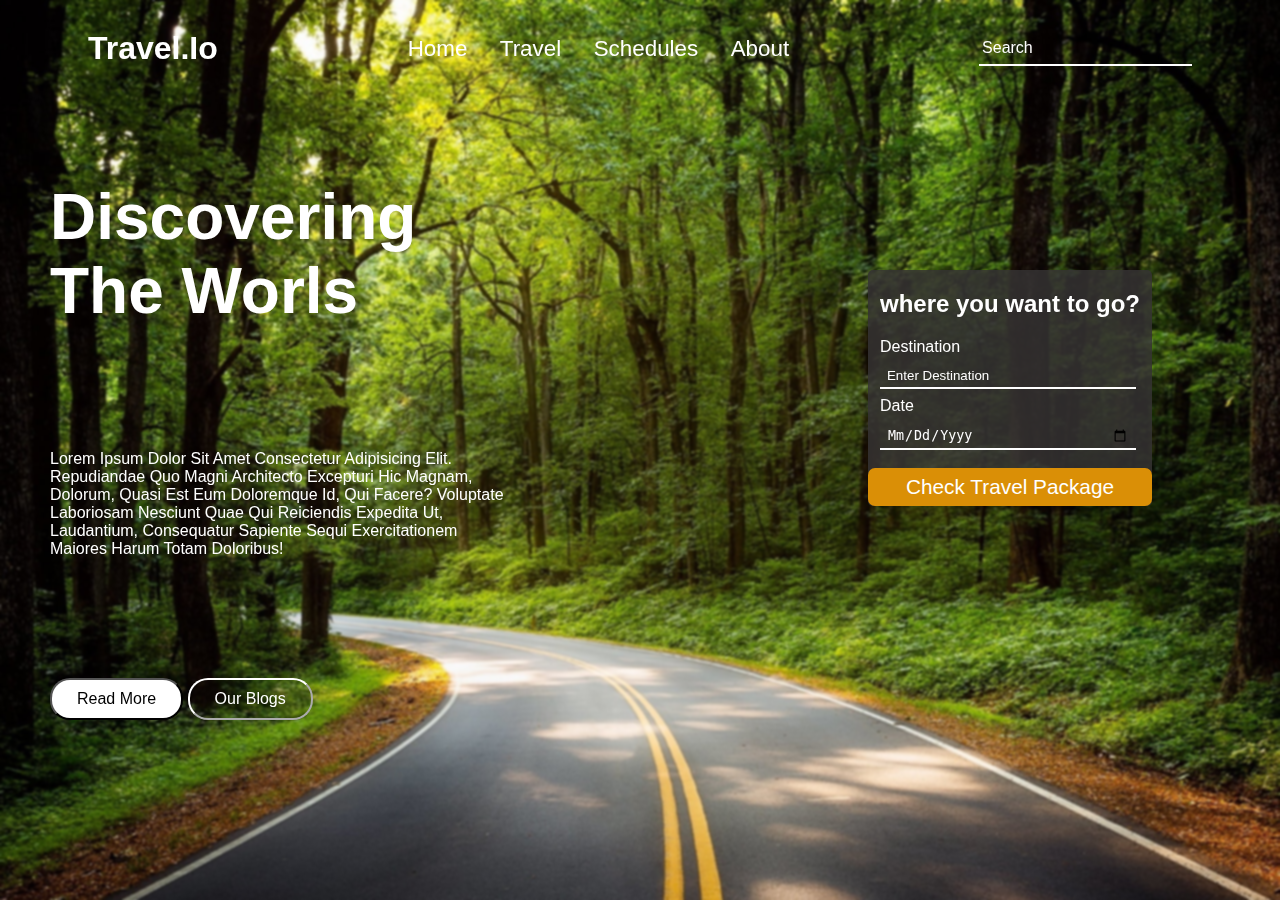
<file: Travel.Io/index.html>
<!DOCTYPE html>
<html lang="en">

<head>
    <meta charset="UTF-8">
    <meta name="viewport" content="width=device-width, initial-scale=1.0">
    <title>Document</title>
    <link rel="stylesheet" href="style.css">
</head>

<body>
    <nav>
        <h1>travel.io</h1>
        <div class="links">
            <a href="">home</a>
            <a href="">travel</a>
            <a href="">schedules</a>
            <a href="">about</a>
        </div>
        <div class="inp">
            <input type="search" name="" id="" placeholder="search">
        </div>
    </nav>

    <div class="left_slide">
        <h1>discovering the worls</h1>
    </div>
    <div class="bottom_slide">
        <p>Lorem ipsum dolor sit amet consectetur adipisicing elit. Repudiandae quo magni architecto excepturi hic magnam, dolorum, quasi est eum doloremque id, qui facere? Voluptate laboriosam nesciunt quae qui reiciendis expedita ut, laudantium, consequatur sapiente sequi exercitationem maiores harum totam doloribus!</p>
    </div>
    <div class="btns">
        <button>read more</button>
        <button type="button">our blogs</button>
    </div>

    <form action="">
        <h2>where you want to go?</h2>

        <label for="des">destination</label><br>
        <input type="text" name="" id="des" placeholder="enter destination">
        <br>
        <label for="date">date</label><br>
        <input type="date" name="" id="date" placeholder="enter date">
        <br>
        <button type="submit">check travel package</button>
    </form>
</body>

</html>
</file>
<file: Travel.Io/style.css>
* {
    padding: 0;
    margin: 0;
    box-sizing: border-box;
    text-transform: capitalize;
}

body {
    background-image: url(peakpxa.jpg);
    background-repeat: no-repeat;
    background-size: cover;
    background-position: center;
    height: 100vh;
    width: 100vw;
    font-family: sans-serif;
    color: white;
    overflow: hidden;
    backdrop-filter: blur(1px);
}

nav {
    /* background-color: rgba(206, 171, 129, 0.671); */
    display: flex;
    justify-content: space-around;
    align-items: center;
    padding: 30px 0;
}

nav .links a {
    text-decoration: none;
    font-size: 1.4rem;
    padding-inline: 14px;
    color: white;
    transition: all .5s;
}
nav .links a:hover{
    color: aqua;
}
nav .inp input::placeholder,form input::placeholder {
    color: white;
}

nav .inp input {
    padding: 7px 3px;
    background-color: transparent;
    border: none;
    font-size: 1rem;
    outline: none;
    color: white;
    border-bottom: 2px solid white;
}

.left_slide,.bottom_slide,.btns{
    width: 40%;
    padding: 0 0 0 50px;
    /* border: 1px solid black; */
}
.left_slide{
    animation: left_slide 1s;
    position: absolute;
    top: 20vh;
}
.left_slide h1{
    font-size: 4rem;
}
.bottom_slide{
    position: absolute;
    top: 50vh;
    animation: bottom_slide 1.5s;
}
.btns{
    position: absolute;
    bottom: 20vh;
    animation: btns 2s;
}
.btns button{
    color: black;
    background-color: #fff;
    font-size: 1rem;
    cursor: pointer;
    padding: 10px 25px;
    border-radius: 20px;
}
.btns button[type="button"]{
    background-color: transparent;
    color: white;
    border-color: white;
}

form{
    position: absolute;
    right: 10vw;
    top: 30vh;
    /* border: 1px solid red; */
    border-radius: 5px;
    background-color: rgba(54, 51, 51, 0.837);
    animation: inputs 2s;
}
form h2{
    margin: 20px 12px;
    text-transform: lowercase;
}
form input,form label{
    margin: 8px 12px;
}
form input{
    width: 90%;
    border: none;
    outline: none;
    border-bottom: 2px solid white;
    background-color: transparent;
    color: #fff;
    padding: 4px 7px;
}
form button{
    width: 100%;
    font-size: 1.3rem;
    background-color: rgb(218, 143, 6);
    color: white;
    border: none;
    border-radius: 7px;
    padding: 7px 15px;
    margin-top: 10px;
    cursor: pointer;
}
@keyframes left_slide {
    0%{
        left: -100%;
    }
    100%{
        left: 0;
    }
}
@keyframes bottom_slide {
    0%{
        top: 70vh;
        opacity: 0;
    }
    100%{
        top: 50vh;
        opacity: 1;
    }
}
@keyframes btns {
    0%{
        bottom: -10vh;
        opacity: 0;
    }
    100%{
        bottom: 20vh;
        opacity: 1;
    }
}

@keyframes inputs {
    from{
        opacity: 0;
        right: -100%;
        transform: rotate(360deg);
    }
    70%{
        right: 15%;
        transform: rotate(-20deg);
    }
    to{
        opacity: 1;
        right: 10vw;
        transform: rotate(0deg);
    }
}
</file>
